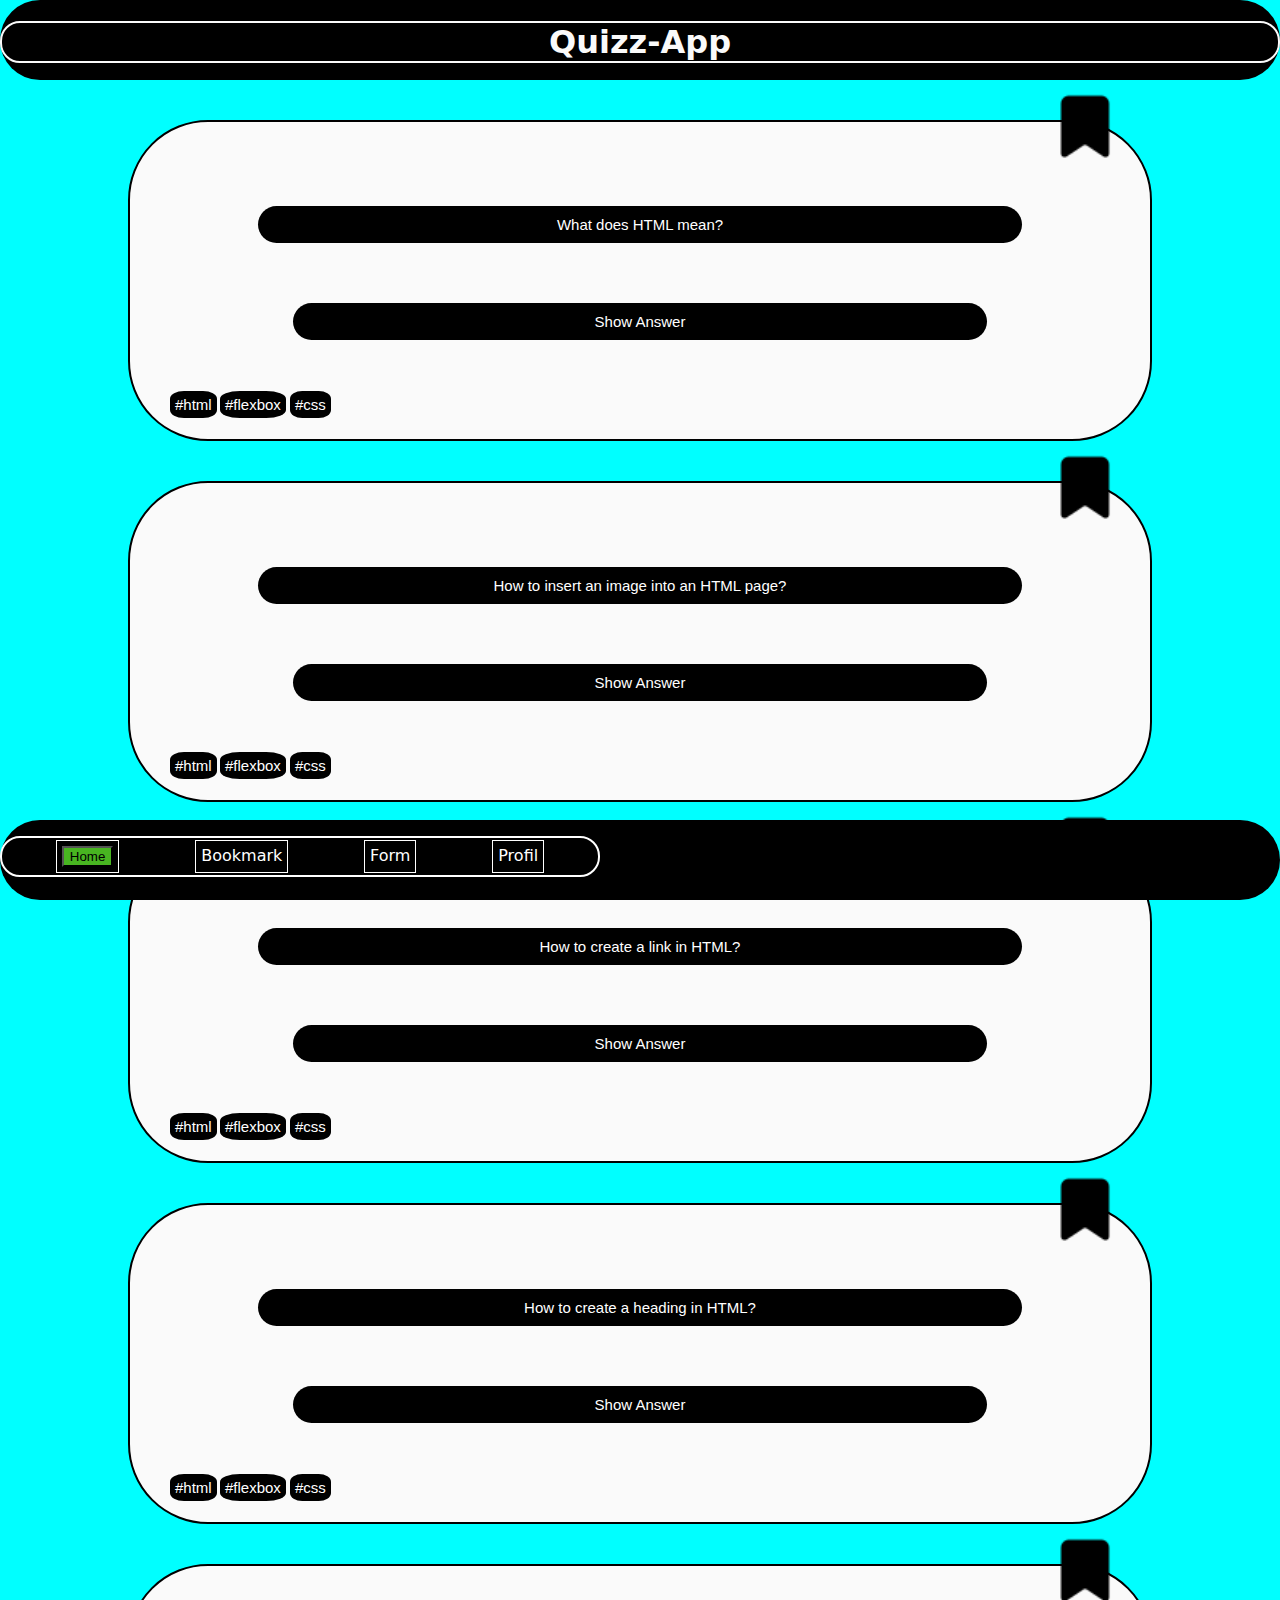
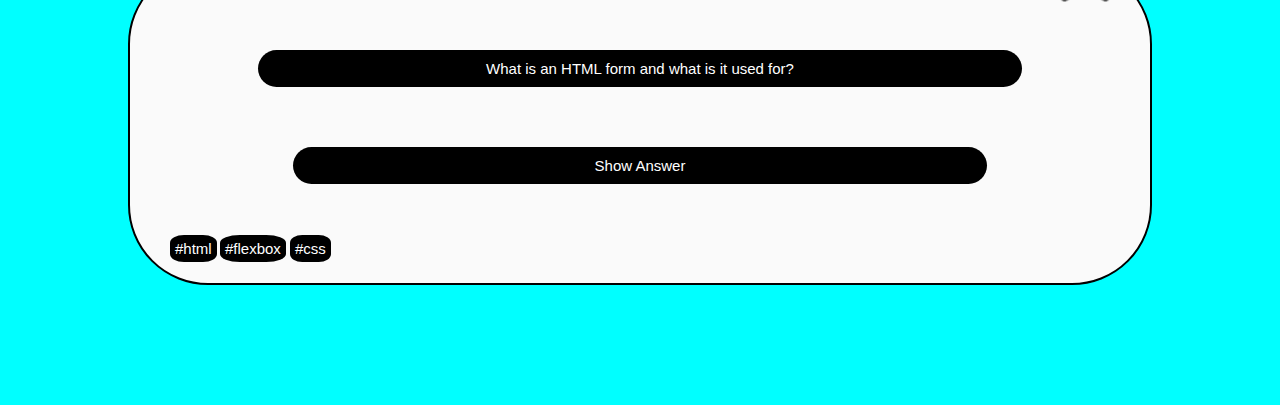
<file: index.html>
<!DOCTYPE html>
<html lang="en">
  <head>
    <meta charset="UTF-8" />
    <meta http-equiv="X-UA-Compatible" content="IE=edge" />
    <meta name="viewport" content="width=device-width, initial-scale=1.0" />
    <link rel="stylesheet" href="./css/styles.css" />
    <title>Quizz-App</title>
  </head>
  <body data-js="body">
    <header class="header">
      <h1 class="header-text">Quizz-App</h1>
    </header>
    <main>
      <!--
                FIRST CARD
              -->
      <section class="card">
        <p class="card-question">What does HTML mean?</p>
        <button
          type="button"
          id="button"
          data-js="reveal-button"
          class="button"
        >
          Show Answer
        </button>
        <p class="card--answer" data-js="card-answer">
          Hypertext Markup Language
        </p>
        <a href="bookmarks.html">
          <img
            class="bookmark-img"
            src="/pictures/bookmark3.png"
            alt="bookmark"
          />
        </a>
        <p class="tag-one">#html</p>
        <p class="tag-two">#flexbox</p>
        <p class="tag-three">#css</p>
      </section>
      <!--
                SECOND CARD
              -->
      <section class="card">
        <p class="card-question">How to insert an image into an HTML page?</p>
        <button type="button" class="button">Show Answer</button>
        <img
          class="bookmark-img"
          src="/pictures/bookmark3.png"
          alt="bookmark"
        />
        <p class="tag-one">#html</p>
        <p class="tag-two">#flexbox</p>
        <p class="tag-three">#css</p>
      </section>
      <!--
                THIRD CARD
              -->
      <section class="card">
        <p class="card-question">How to create a link in HTML?</p>
        <button type="button" class="button">Show Answer</button>
        <img
          class="bookmark-img"
          src="/pictures/bookmark3.png"
          alt="bookmark"
        />
        <p class="tag-one">#html</p>
        <p class="tag-two">#flexbox</p>
        <p class="tag-three">#css</p>
      </section>
      <!--
                FOURTH CARD
              -->
      <section class="card">
        <p class="card-question">How to create a heading in HTML?</p>
        <button type="button" class="button">Show Answer</button>
        <img
          class="bookmark-img"
          src="/pictures/bookmark3.png"
          alt="bookmark"
        />
        <p class="tag-one">#html</p>
        <p class="tag-two">#flexbox</p>
        <p class="tag-three">#css</p>
      </section>
      <!--
                FIFTH CARD
              -->
      <section class="card">
        <p class="card-question">
          What is an HTML form and what is it used for?
        </p>
        <button type="button" class="button">Show Answer</button>
        <img
          class="bookmark-img"
          src="/pictures/bookmark3.png"
          alt="bookmark"
        />
        <p class="tag-one">#html</p>
        <p class="tag-two">#flexbox</p>
        <p class="tag-three">#css</p>
      </section>
    </main>
    <footer>
      <nav class="footer">
        <ul>
          <li>
            <a href="index.html"
              ><button class="active-choice" data-js="profil-button">
                Home
              </button></a
            >
          </li>
          <li><a href="bookmarks.html">Bookmark</a></li>
          <li><a href="form.html">Form</a></li>
          <li><a href="profil.html">Profil</a></li>
        </ul>
      </nav>
    </footer>
    <script src="./js/index.js"></script>
    <script src="./js/darkMode.js"></script>
    <script src="./js/selectedProfil.js"></script>
    <script src="./js/form.js"></script>
  </body>
</html>
</file>
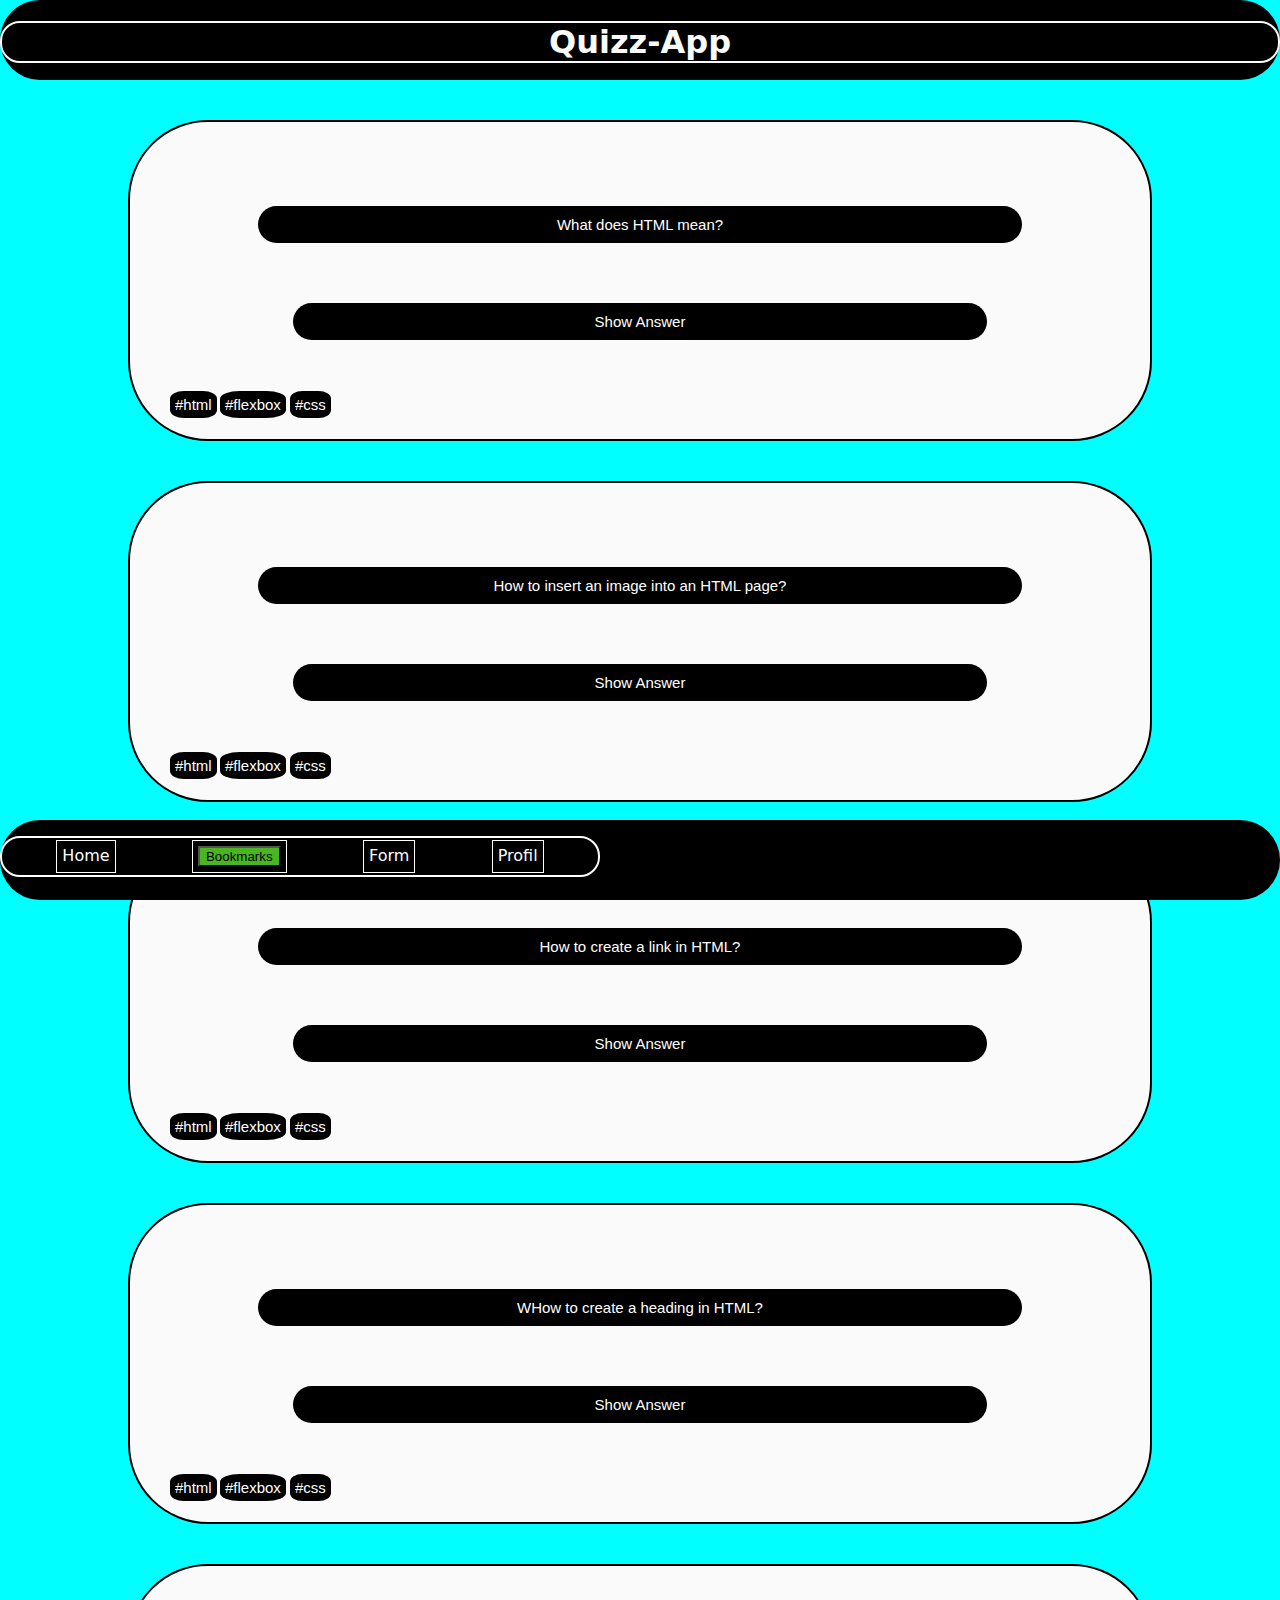
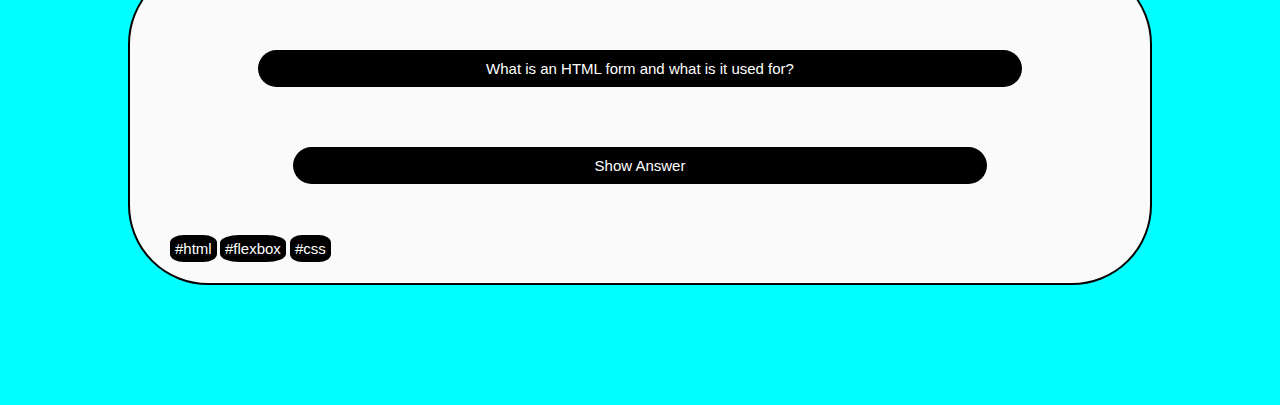
<file: bookmarks.html>
<!DOCTYPE html>
<html lang="en">
  <head>
    <meta charset="UTF-8" />
    <meta http-equiv="X-UA-Compatible" content="IE=edge" />
    <meta name="viewport" content="width=device-width, initial-scale=1.0" />
    <link rel="stylesheet" href="./css/styles.css" />
    <title>Quizz-App</title>
  </head>
  <body data-js="body">
    <header class="header">
      <h1 class="header-text">Quizz-App</h1>
    </header>
    <main>
      <!--
                FIRST CARD
              -->
      <section class="card">
        <p class="card-question">What does HTML mean?</p>
        <button class="button">Show Answer</button>
        <p class="tag-one">#html</p>
        <p class="tag-two">#flexbox</p>
        <p class="tag-three">#css</p>
      </section>
      <!--
                SECOND CARD
              -->
      <section class="card">
        <p class="card-question">How to insert an image into an HTML page?</p>
        <button class="button">Show Answer</button>
        <p class="tag-one">#html</p>
        <p class="tag-two">#flexbox</p>
        <p class="tag-three">#css</p>
      </section>
      <!--
                THIRD CARD
              -->
      <section class="card">
        <p class="card-question">How to create a link in HTML?</p>
        <button class="button">Show Answer</button>
        <p class="tag-one">#html</p>
        <p class="tag-two">#flexbox</p>
        <p class="tag-three">#css</p>
      </section>
      <!--
                FOURTH CARD
              -->
      <section class="card">
        <p class="card-question">WHow to create a heading in HTML?</p>
        <button class="button">Show Answer</button>
        <p class="tag-one">#html</p>
        <p class="tag-two">#flexbox</p>
        <p class="tag-three">#css</p>
      </section>
      <!--
                FIFTH CARD
              -->
      <section class="card">
        <p class="card-question">
          What is an HTML form and what is it used for?
        </p>
        <button class="button">Show Answer</button>
        <p class="tag-one">#html</p>
        <p class="tag-two">#flexbox</p>
        <p class="tag-three">#css</p>
      </section>
    </main>
    <footer>
      <nav class="footer">
        <ul>
          <li><a href="index.html">Home</a></li>
          <li>
            <a href="bookmarks.html"
              ><button class="active-choice" data-js="profil-button">
                Bookmarks
              </button></a
            >
          </li>
          <li><a href="form.html">Form</a></li>
          <li><a href="profil.html">Profil</a></li>
        </ul>
      </nav>
    </footer>
    <script src="./js/index.js"></script>
    <script src="./js/darkMode.js"></script>
    <script src="./js/selectedProfil.js"></script>
    <script src="./js/form.js"></script>
  </body>
</html>
</file>
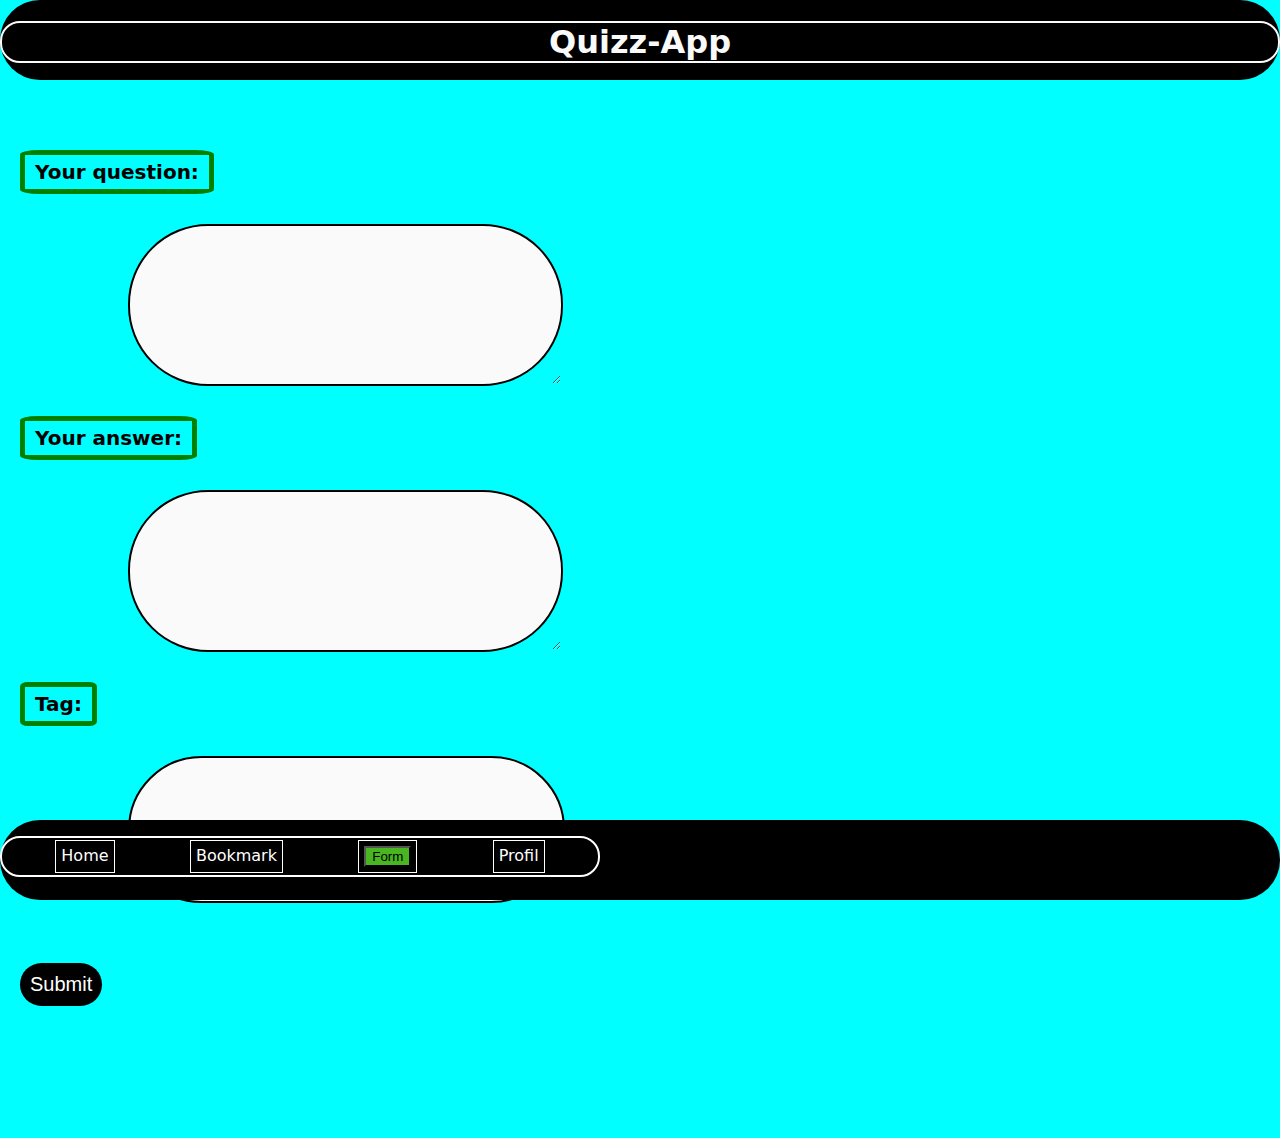
<file: form.html>
<!DOCTYPE html>
<html lang="en">
  <head>
    <meta charset="UTF-8" />
    <meta http-equiv="X-UA-Compatible" content="IE=edge" />
    <meta name="viewport" content="width=device-width, initial-scale=1.0" />
    <link rel="stylesheet" href="./css/styles.css" />
    <title>Quizz-App</title>
  </head>
  <body data-js="body">
    <header class="header">
      <h1 class="header-text">Quizz-App</h1>
    </header>
    <main class="form-main">
      <form data-js="card-form">
        <label class="about">Your question:</label>
        <textarea
          name="question"
          type="text"
          for="text-input"
          class="form-card"
          id="text-input"
          maxlength="150"
          data-js="text-input"
        ></textarea>
        <label class="about">Your answer:</label>
        <textarea
          name="answer"
          type="text"
          for="text-input"
          class="form-card"
          id="text-input"
          maxlength="150"
          data-js="text-input"
        ></textarea>
        <label class="about">Tag:</label>
        <input
          type="text"
          name="tag"
          id="text-input"
          class="form-card"
          maxlength="150"
          data-js="text-input"
        />
        <button type="submit" class="form-button">Submit</button>
        <ul class="new---card" data-js="card-container"></ul>
      </form>
    </main>
    <footer>
      <nav class="footer">
        <ul>
          <li><a href="index.html">Home</a></li>
          <li><a href="bookmarks.html">Bookmark</a></li>
          <li>
            <a href="form.html"
              ><button class="active-choice" data-js="profil-button">
                Form
              </button></a
            >
          </li>
          <li><a href="profil.html">Profil</a></li>
        </ul>
      </nav>
    </footer>
    <script src="./js/index.js"></script>
    <script src="./js/darkMode.js"></script>
    <script src="./js/selectedProfil.js"></script>
    <script src="./js/form.js"></script>
  </body>
</html>
</file>
<file: css/styles.css>
/* Hier folgt der Style für den Body */
*,
*::before,
*::after {
  box-sizing: border-box; /* Gesamtbreite und höhe des Elements*/
}

main {
  margin-bottom: 80px; /* setzt die Begrenzung zum Boden auf 80px */
}

body {
  display: flex;
  flex-direction: column;
  background-color: #00ffff;
  margin: 0; /*set margin to 0 on all sides */
  font-family: system-ui;
}
/* Body Dark bei BlackMode */
body.dark {
  background-color: rgb(50, 51, 58);
  color: white;
}
/* Hier beginnt der style für den Header */
.header {
  background: black;
  color: #fafafa;
  height: 80px;
  position: sticky;
  top: 0;
  z-index: 1;
  border-radius: 150px;
}

.header-text {
  display: flex;
  justify-content: center;
  border: 2px solid;
  border-radius: 20px;
}

/* Hier beginnt der Style für den Main Bereich Quizzkarten ect. */
.card {
  display: flex;
  flex-direction: column;
  justify-content: center;
  margin: 40px 10%;
  border: 2px solid black;
  padding: 5% 10%;
  border-radius: 5rem;
  position: relative;
  scroll-margin-top: 100px;
  background: #fafafa;
}

.card-question {
  display: flex;
  justify-content: center;
  margin: 20px 0 25px 0;
  padding: 10px;
  background: black;
  color: white;
  font-family: Arial, Helvetica, sans-serif;
  font-size: 15px;
  border-radius: 10rem;
}

.button {
  border: none;
  background-color: black;
  color: white;
  font-size: 15px;
  font-family: Arial, Helvetica, sans-serif;
  padding: 10px;
  margin: 35px;
  cursor: pointer;
  border-radius: 10rem;
}

.card--answer {
  display: none;
  justify-content: center;
  font-size: 15px;
  margin: 35px;
  padding: 10px;
  color: white;
  background: black;
  border-radius: 10rem;
  border: 2px solid black;
}

.visible {
  display: flex;
}
/* Bookmark Style img */

.bookmark-img {
  width: 90px;
  padding: 10px 10px;
  position: absolute;
  top: -40px;
  right: 20px;
}

/* #tags */
.tag-one {
  font-size: 15px;
  padding: 5px;
  margin: 20px;
  position: absolute;
  bottom: 1px;
  left: 20px;
  color: white;
  background: black;
  font-family: Arial, Helvetica, sans-serif;
  border-radius: 30%;
}

.tag-two {
  font-size: 15px;
  padding: 5px;
  margin: 20px;
  position: absolute;
  bottom: 1px;
  left: 70px;
  color: white;
  background: black;
  font-family: Arial, Helvetica, sans-serif;
  border-radius: 30%;
}

.tag-three {
  font-size: 15px;
  padding: 5px;
  margin: 20px;
  position: absolute;
  bottom: 1px;
  left: 140px;
  color: white;
  background: black;
  font-family: Arial, Helvetica, sans-serif;
  border-radius: 30%;
}

/* Hier beginnt der Style für den Bereich Footer */
footer {
  background: black;
  color: white;
  border-radius: 150px;
  height: 80px;
  width: 100%;
  position: fixed;
  bottom: 0;
}

nav ul {
  list-style: none;
  display: flex;
  justify-content: space-evenly;
  border: 2px solid white;
  border-radius: 20px;
}

ul {
  width: 100%;
  max-width: 600px;
  list-style: none;
  padding: 0;
  display: grid;
  gap: 20px;
}

nav ul li {
  margin: 2px;
  display: flex;
  border: 1px solid white;
}

nav a {
  color: white;
  text-decoration: none;
  padding: 5px;
}
/* Sorgt dafür das Style auf welcher Seite man sich befindet */
.active-choice {
  background-color: rgb(72, 181, 33);
}

/* Her beginnt der Bereich für das Style im About Bereich */
.about {
  padding: 5px 10px;
  font-size: 20px;
  margin: 20px;
  font-weight: bold;
  font-size: 20px;
  border: 5px solid #008000;
  border-radius: 10%;
}

.card-profil {
  flex-wrap: wrap;
  display: flex;
  justify-content: center;
  margin: 20px 10%;
  border: 10px solid #008000;
  padding: 5% 10%;
  border-radius: 5rem;
  scroll-margin-top: 100px;
}
/* Hier wird das img im Porfil gestylt */
.profile__card-img {
  border-radius: 50%;
  display: flex;
  justify-content: center;
  border: 2px solid black;
}

.name-h1 {
  margin-left: 45px;
}

/* Hier beginnt der Style Bereich für den Dark-Mode Button Im Profil Breich*/
.button--black {
  padding: 5px 10px;
  margin: 20px;
  border: none;
  border-radius: 10px;
  font-weight: bold;
  font-size: 15px;
  box-shadow: rgba(0, 0, 0, 0.24) 0px 3px 8px;
}
/* Bei BlackMode */
.button--black--1 {
  background-color: black;
  color: white;
}
/* Bei LightMode */
.button--black--2 {
  background-color: white;
  color: black;
}
/* Forms Styling*/

.form-card {
  display: flex;
  flex-direction: column;
  justify-content: center;
  margin: 40px 10%;
  border: 2px solid black;
  padding: 5% 10%;
  border-radius: 5rem;
  position: relative;
  scroll-margin-top: 100px;
  background: #fafafa;
}

.new---card {
  width: 100%;
  max-width: 600px;
  list-style: none;
  padding: 0;
  display: grid;
  gap: 20px;
}

.form-question {
  display: flex;
  justify-content: center;
  margin: 0 0 25px 0;
  padding: 10px;
  background: black;
  color: white;
  font-family: Arial, Helvetica, sans-serif;
  font-size: 15px;
  border-radius: 10rem;
}

.form-answer {
  display: flex;
  justify-content: center;
  font-size: 15px;
  margin: 30px;
  padding: 10px;
  color: white;
  background: black;
  border-radius: 10rem;
  border: 2px solid black;
}

.form-tag {
  font-size: 15px;
  padding: 5px;
  margin: 20px;
  position: absolute;
  bottom: 1px;
  left: 20px;
  color: white;
  background: black;
  font-family: Arial, Helvetica, sans-serif;
  border-radius: 30%;
}

.form-button {
  border: none;
  background-color: black;
  color: white;
  font-size: 20px;
  font-family: Arial, Helvetica, sans-serif;
  padding: 10px;
  margin: 20px;
  cursor: pointer;
  border-radius: 10rem;
}
.form-main {
  display: flex;
  flex-direction: column;
  justify-content: center;
  margin-top: 80px;
  margin-bottom: 80px;
}
</file>
